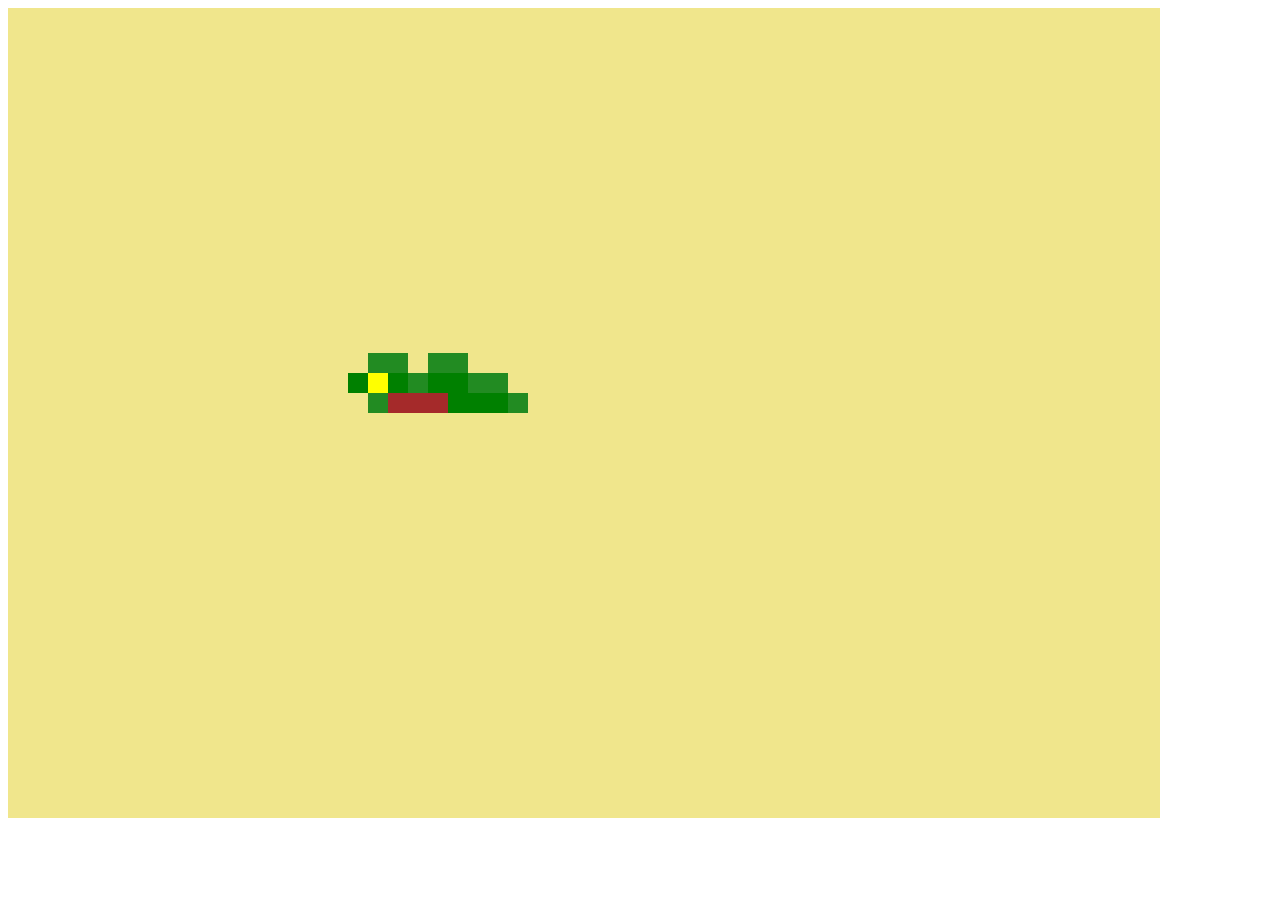
<file: 1/index.html>
<!DOCTYPE html>
<html>
<head>
    <style>
        .container {
            position: relative;
            width: 90vw;
            height: 90vh;
            background-color: #f0e68c; /* Brown color */
        }
        .square {
            position: absolute;
            width: 20px;
            height: 20px;
            background-color: #228b22; /* Green color */
        }
        .root {
            position: absolute;
            width: 20px;
            height: 20px;
        }
    </style>
</head>
<body>
    <div class="container" id="container">
    </div>

</body>

<!-- import the main.js -->
<script src="main.js"></script>
</html>
</file>
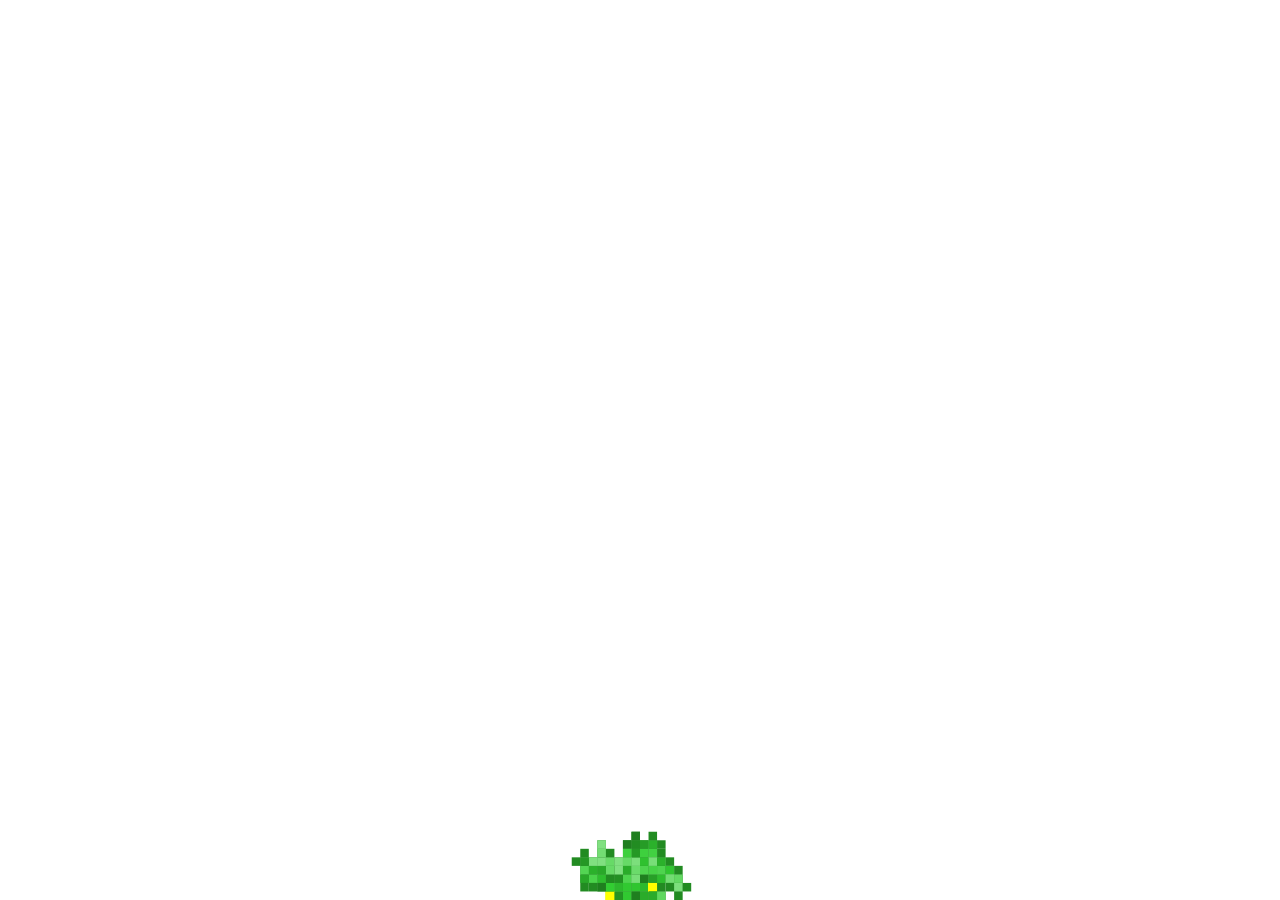
<file: 3/index.html>
<!DOCTYPE html>
<html>
    <head>
        <link rel="stylesheet" href="main.css">
    </head>



    <body>
        <!-- <canvas id="plantCanvas"></canvas> -->
    </body>



    <script src="main.js"></script>
</html>
</file>
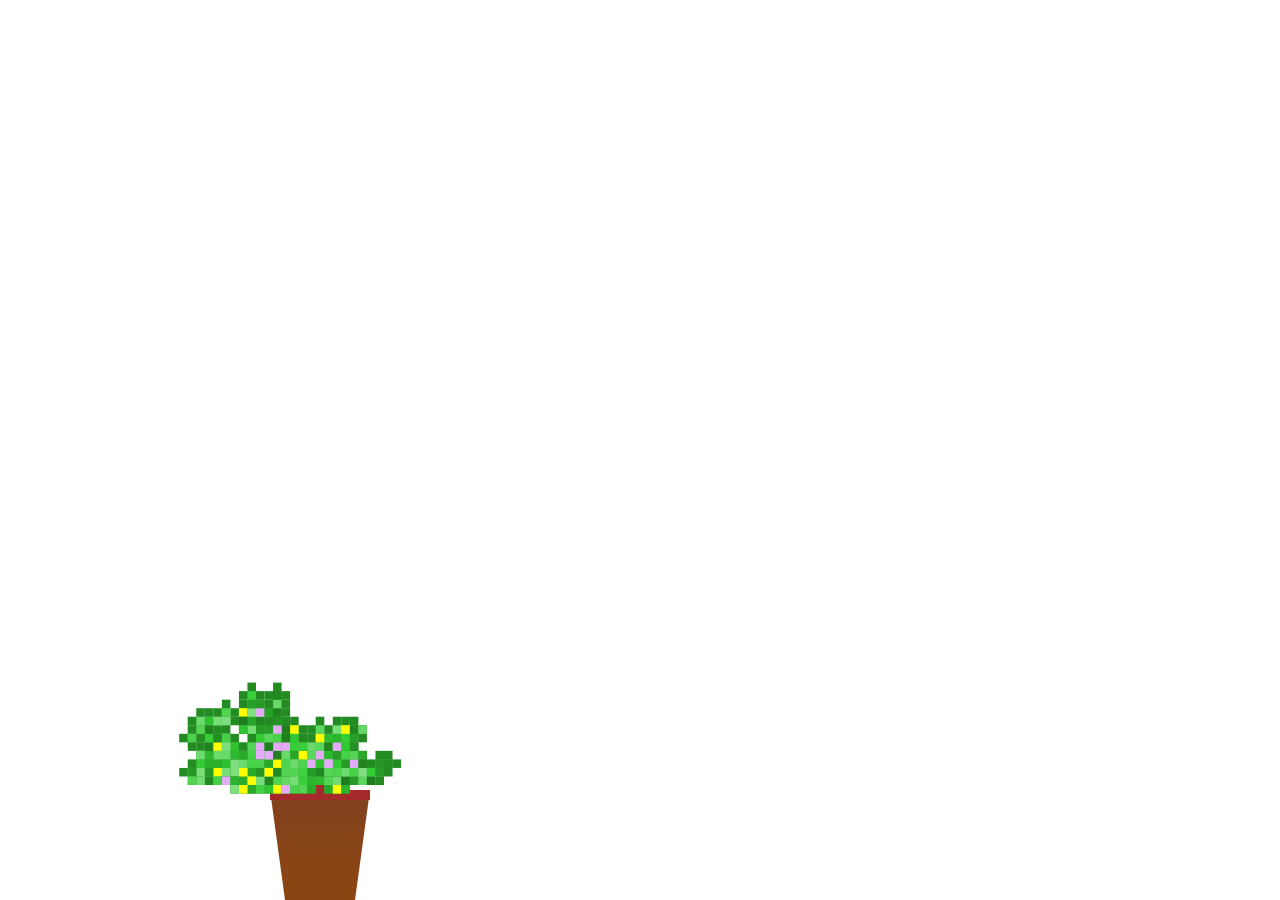
<file: 6/index.html>
<!DOCTYPE html>
<html>
    <head>
        <link rel="stylesheet" href="main.css">
        <meta property="og:title" content="Pflänzli">
        <meta property="og:description" content="Es chleines webprojekt vo mir">
        <meta property="og:image" content="https://slender4fun.github.io/plant/preview.png">
        <meta property="og:url" content="https://slender4fun.github.io/plant/6/">
    </head>



    <body>
        <!-- <canvas id="plantCanvas"></canvas> -->
    </body>



    <script src="main.js"></script>
</html>
</file>
<file: 3/main.css>
html, body{
    margin: 0;
    padding: 0;
    width: 100%;
    height: 100%;
}
</file>
<file: 6/main.css>
html, body{
    margin: 0;
    padding: 0;
    width: 100%;
    height: 100%;
    color: hsl(285, 84%, 82%);
}
</file>
